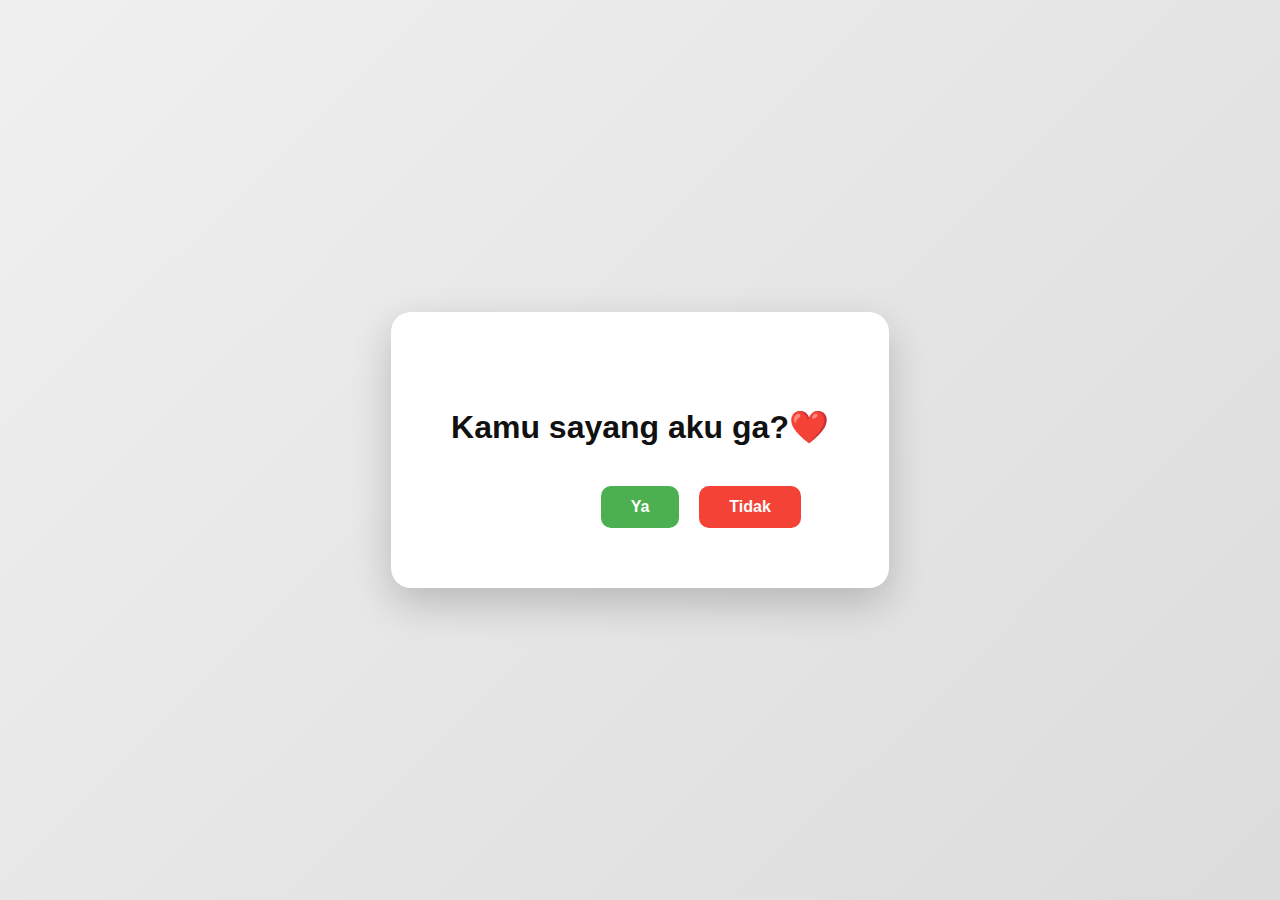
<file: index.html>
<!DOCTYPE html>
<html lang="id">
<head>
<meta charset="UTF-8">
<meta name="viewport" content="width=device-width, initial-scale=1.0">
<title>Ultimate Mode</title>

<style>
body {
    margin: 0;
    height: 100vh;
    font-family: Arial, sans-serif;
    background: linear-gradient(135deg, #f0f0f0, #dcdcdc);
    overflow: hidden;
}

/* CARD */
.container {
    height: 100vh;
    display: flex;
    justify-content: center;
    align-items: center;
}

.card {
    background: white;
    padding: 50px 60px;
    border-radius: 20px;
    box-shadow: 0 15px 40px rgba(0,0,0,0.2);
    text-align: center;
}

/* TAUNT TEXT */
.taunt {
    height: 24px;
    margin-bottom: 15px;
    font-weight: bold;
    color: #ff3b3b;
    opacity: 0;
    transition: opacity 0.3s ease;
}

/* QUESTION */
h1 {
    margin-bottom: 30px;
    font-size: 32px;
    color: #111;
}

/* BUTTONS */
button {
    padding: 12px 30px;
    font-size: 16px;
    margin: 10px;
    cursor: pointer;
    border: none;
    border-radius: 10px;
    font-weight: bold;
    transition: transform 0.2s;
}

button:hover {
    transform: scale(1.05);
}

#ya {
    background-color: #4CAF50;
    color: white;
}

#tidak {
    background-color: #f44336;
    color: white;
    position: absolute;
    transition: left 0.25s ease, top 0.25s ease, transform 0.25s ease;
}

/* THANK YOU PAGE */
.thankyou {
    display: none;
    height: 100vh;
    justify-content: center;
    align-items: center;
    font-size: 42px;
    font-weight: bold;
    animation: fadeZoom 0.8s ease forwards;
}

@keyframes fadeZoom {
    from {
        opacity: 0;
        transform: scale(0.8);
    }
    to {
        opacity: 1;
        transform: scale(1);
    }
}

/* NOTIF BOUNCE */
.notif {
    position: fixed;
    top: -100px;
    left: 50%;
    transform: translateX(-50%);
    background-color: #111;
    color: white;
    padding: 15px 30px;
    border-radius: 12px;
    font-size: 16px;
    z-index: 100;
}

.notif.show {
    animation: bounce 0.8s ease forwards;
}

@keyframes bounce {
    0% { top: -100px; }
    60% { top: 30px; }
    80% { top: 15px; }
    100% { top: 20px; }
}
</style>
</head>

<body>

<div class="notif" id="notif">Love you banyak2🫶</div>

<div class="container" id="page1">
    <div class="card">
        <div id="taunt" class="taunt"></div>
        <h1>Kamu sayang aku ga?❤️</h1>
        <button id="ya">Ya</button>
        <button id="tidak">Tidak</button>
    </div>
</div>

<div class="thankyou" id="page2">
    <p>aku tau kalo kamu sayang aku hahaa❤️💕💕 <br>
        <button><a href="asset/for_u.html">i have somethink for you</a></button>
    </p>
    
</div>

<script>
const tidakBtn = document.getElementById("tidak");
const yaBtn = document.getElementById("ya");
const page1 = document.getElementById("page1");
const page2 = document.getElementById("page2");
const notif = document.getElementById("notif");
const taunt = document.getElementById("taunt");

const messages = [
    "tidak kena :P",
    "ga boleh",
    "harus jawab ya!",
    "jangan laa",
    "kejar aja terus wlee",
    "ga bakal bisa ya",
    "hahahaa ga kena yaa"
];

let tauntTimeout;

/* FUNCTION TOMBOL KABUR */
function kabur() {
    const maxX = window.innerWidth - tidakBtn.offsetWidth;
    const maxY = window.innerHeight - tidakBtn.offsetHeight;

    const x = Math.random() * maxX;
    const y = Math.random() * maxY;
    const rotate = Math.random() * 40 - 20;

    tidakBtn.style.left = x + "px";
    tidakBtn.style.top = y + "px";
    tidakBtn.style.transform = `rotate(${rotate}deg)`;

    showTaunt();
}

/* TAUNT RANDOM */
function showTaunt() {
    const randomText = messages[Math.floor(Math.random() * messages.length)];
    taunt.textContent = randomText;
    taunt.style.opacity = "1";

    clearTimeout(tauntTimeout);
    tauntTimeout = setTimeout(() => {
        taunt.style.opacity = "0";
    }, 3000);
}

tidakBtn.addEventListener("mouseenter", kabur);
tidakBtn.addEventListener("mousemove", kabur);

/* TOMBOL YA */
yaBtn.addEventListener("click", () => {
    page1.style.display = "none";
    page2.style.display = "flex";

    notif.classList.add("show");

    setTimeout(() => {
        notif.style.top = "-100px";
    }, 3000);
});
</script>

</body>
</html>
</file>
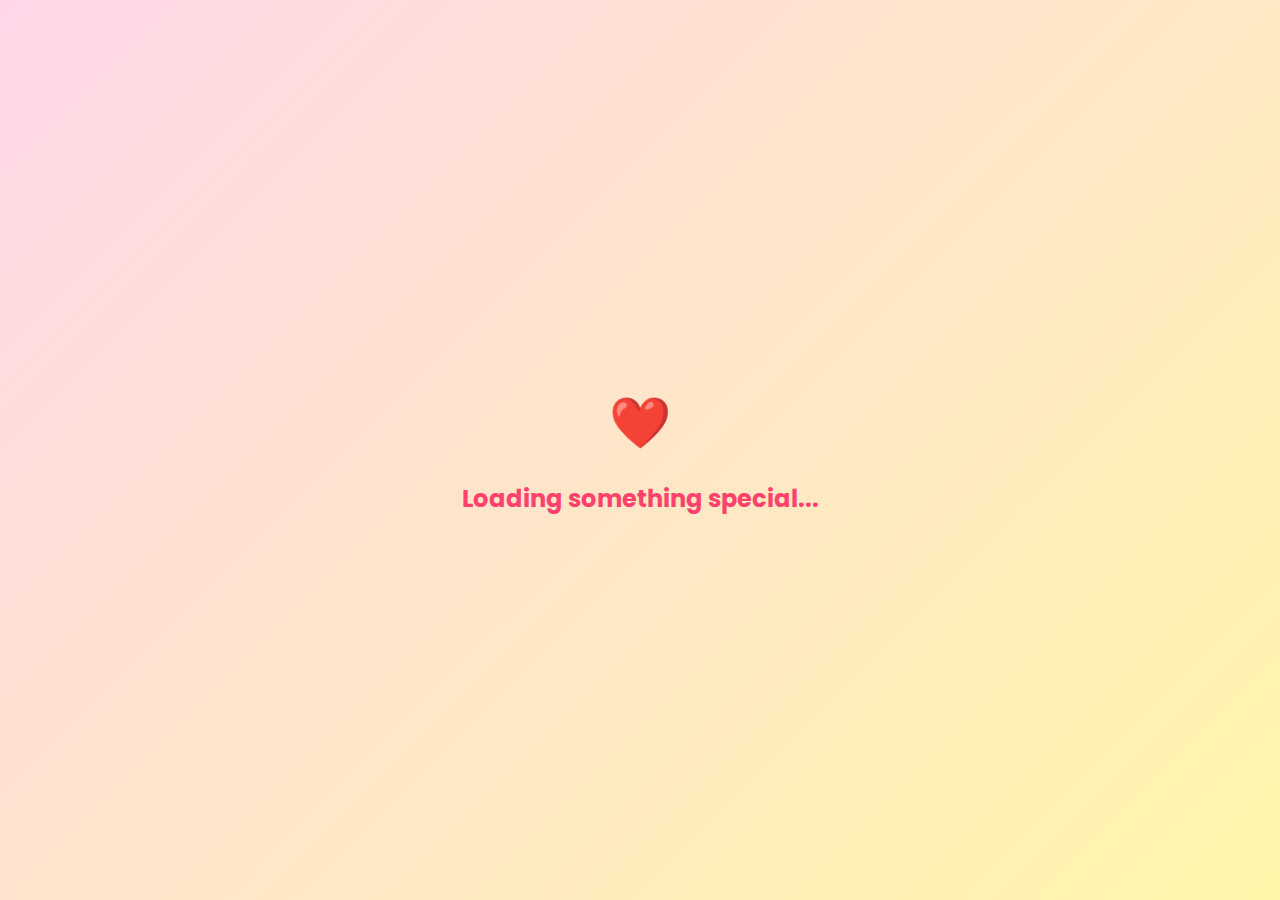
<file: asset/for_u.html>
<!DOCTYPE html>
<html lang="id">
<head>
<meta charset="UTF-8">
<meta name="viewport" content="width=device-width, initial-scale=1.0">
<title>Birthday Album</title>

<link href="https://fonts.googleapis.com/css2?family=Poppins:wght@400;700;900&display=swap" rel="stylesheet">

<style>
*{
    margin:0;
    padding:0;
    box-sizing:border-box;
    font-family:'Poppins',sans-serif;
}

body{
    height:100vh;
    display:flex;
    justify-content:center;
    align-items:center;
    background:linear-gradient(135deg,#fff6a9,#ffd6e8,#c8f7ff);
    overflow:hidden;
    transition:0.4s;
}

/* ✨ SPARKLE BACKGROUND */
.sparkle{
    position:fixed;
    width:6px;
    height:6px;
    background:white;
    border-radius:50%;
    opacity:0.8;
    animation:fall linear forwards;
    z-index:0;
}

@keyframes fall{
    to{
        transform:translateY(100vh);
        opacity:0;
    }
}

/* 💌 LOADING SCREEN */
.loader{
    position:fixed;
    inset:0;
    background:linear-gradient(135deg,#ffd6e8,#fff6a9);
    display:flex;
    justify-content:center;
    align-items:center;
    flex-direction:column;
    z-index:3000;
}

.loader h2{
    color:#ff416c;
    margin-top:20px;
}

.loader-heart{
    font-size:50px;
    animation:beat 1s infinite;
}

@keyframes beat{
    0%,100%{transform:scale(1);}
    50%{transform:scale(1.2);}
}

/* BLUR EFFECT */
body.blur-bg .container{
    filter:blur(8px);
    transform:scale(0.98);
}

/* MAIN */
.container{
    width:90%;
    max-width:1400px;
    display:flex;
    justify-content:space-between;
    align-items:center;
    transition:0.4s;
    position:relative;
    z-index:1;
}

.text h1{
    font-size:80px;
    font-weight:900;
    color:white;
    text-shadow:0 0 20px rgba(255,255,255,0.8);
}

.text h2{
    font-size:90px;
    font-weight:900;
    background:linear-gradient(45deg,#ff416c,#ff4b2b);
    -webkit-background-clip:text;
    -webkit-text-fill-color:transparent;
}

/* 🫶 QUOTE */
.quote{
    margin-top:15px;
    font-size:18px;
    color:white;
    opacity:0.9;
}

.date{
    margin-top:25px;
    padding:12px 35px;
    background:white;
    border-radius:40px;
    font-size:20px;
    font-weight:600;
}

/* Tombol Open Letter */
.letter-btn {
  margin-top: 20px;
  padding: 12px 30px;
  font-size: 18px;
  border-radius: 30px;
  border: none;
  cursor: pointer;
  background: linear-gradient(135deg, #ff9ecf, #ff6fa5);
  color: white;
  font-weight: bold;
  box-shadow: 0 6px 15px rgba(255, 105, 180, 0.3);
  transition: all 0.3s ease;
}

.letter-btn:hover {
  transform: scale(1.05);
  box-shadow: 0 8px 20px rgba(255, 105, 180, 0.5);
}

/* Overlay */
.letter-overlay {
  position: fixed;
  inset: 0;
  background: rgba(0,0,0,0.4);
  display: none;
  justify-content: center;
  align-items: center;
  backdrop-filter: blur(6px);
  z-index: 999;
}

/* Paper */
.letter-paper {
  width: 90%;
  max-width: 600px;
  max-height: 80vh;
  background: #fffaf5;
  padding: 30px;
  border-radius: 15px;
  box-shadow: 0 20px 40px rgba(0,0,0,0.2);
  position: relative;
  overflow-y: auto;
  animation: letterOpen 0.4s ease forwards;
  transform: scale(0.9);
  opacity: 0;
}

@keyframes letterOpen {
  to {
    transform: scale(1);
    opacity: 1;
  }
}

.letter-paper h2 {
  text-align: center;
  margin-bottom: 20px;
  color: #ff6fa5;
}

.letter-content p {
  margin: 6px 0;
  font-size: 15px;
  line-height: 1.6;
  color: #444;
}

/* Close button */
.close-letter {
  position: absolute;
  top: 10px;
  right: 15px;
  cursor: pointer;
  font-size: 18px;
  color: #999;
}

.close-letter:hover {
  color: #ff6fa5;
}


/* RIGHT */
.right{
    display:flex;
    flex-direction:column;
    align-items:center;
}

.circle{
    width:350px;
    height:350px;
    background:white;
    border-radius:50%;
    display:flex;
    justify-content:center;
    align-items:center;
    box-shadow:0 20px 50px rgba(0,0,0,0.2);
}

.circle img{
    width:250px;
}

.next-btn{
    margin-top:25px;
    padding:12px 40px;
    border:none;
    border-radius:40px;
    font-size:18px;
    font-weight:700;
    background:#ff416c;
    color:white;
    cursor:pointer;
    transition:0.3s;
}

.next-btn:hover{
    transform:scale(1.1);
}

/* ================= ALBUM ================= */

.album{
    position:fixed;
    inset:0;
    backdrop-filter:blur(6px);
    background:rgba(0,0,0,0.4);
    display:none;
    justify-content:center;
    align-items:center;
    z-index:999;
}

.album-content{
    width:900px;
    max-width:95%;
    background:white;
    border-radius:25px;
    padding:50px 40px 40px 40px;
    position:relative;
}

/* CLOSE BUTTON */
.close-btn{
    position:absolute;
    top:15px;
    right:20px;
    font-size:28px;
    font-weight:700;
    cursor:pointer;
    color:#ff416c;
    transition:0.3s;
}

.close-btn:hover{
    transform:scale(1.2);
}

/* GIF */
.corner-gif{
    position:absolute;
    width:70px;
    height:70px;
    object-fit:contain;
    pointer-events:none;
}

.corner-top-left{ top:10px; left:15px; }
.corner-bottom-right{ bottom:15px; right:20px; }

/* GRID */
.page{
    display:none;
    grid-template-columns:repeat(2,1fr);
    gap:25px;
}

.page.active{ display:grid; }

/* 💗 FOTO HOVER GLOW */
.photo-frame{
    width:100%;
    aspect-ratio:1/1;
    background:#f3f3f3;
    border-radius:18px;
    overflow:hidden;
    box-shadow:0 8px 20px rgba(0,0,0,0.15);
    transition:0.3s;
}

.photo-frame:hover{
    transform:scale(1.05);
    box-shadow:0 0 25px rgba(255,105,180,0.6);
}

.photo-frame img{
    width:100%;
    height:100%;
    object-fit:cover;
}

.nav{
    margin-top:30px;
    text-align:right;
}

.nav button{
    padding:10px 25px;
    margin-left:10px;
    border:none;
    border-radius:30px;
    font-weight:600;
    cursor:pointer;
}

.prev{ background:#ccc; }
.next{ background:#ff416c; color:white; }

/* ❤️ CURSOR TRAIL */
.heart{
    position:fixed;
    font-size:20px;
    pointer-events:none;
    animation:float 1s linear forwards;
    z-index:2000;
}

@keyframes float{
    to{
        transform:translateY(-30px);
        opacity:0;
    }
}

/* ================= RESPONSIVE ================= */

/* Tablet */
@media (max-width: 1024px){

    .text h1{
        font-size:60px;
    }

    .text h2{
        font-size:65px;
    }

    .circle{
        width:280px;
        height:280px;
    }

    .circle img{
        width:200px;
    }

    .album-content{
        width:95%;
        padding:40px 25px;
    }

}


/* Mobile */
@media (max-width: 768px){

    body{
        height:auto;
        padding:40px 20px;
        overflow:auto;
    }

    .container{
        flex-direction:column;
        gap:40px;
        text-align:center;
    }

    .text h1{
        font-size:45px;
    }

    .text h2{
        font-size:50px;
    }

    .quote{
        font-size:16px;
    }

    .date{
        font-size:16px;
        padding:10px 25px;
    }

    .letter-btn{
        font-size:16px;
        padding:10px 25px;
    }

    .circle{
        width:220px;
        height:220px;
    }

    .circle img{
        width:160px;
    }

    .next-btn{
        font-size:16px;
        padding:10px 30px;
    }

    .album-content{
        padding:30px 20px;
    }

    .page{
        gap:15px;
    }

    .nav{
        text-align:center;
    }

}


/* Small Mobile */
@media (max-width: 480px){

    .text h1{
        font-size:35px;
    }

    .text h2{
        font-size:40px;
    }

    .circle{
        width:180px;
        height:180px;
    }

    .circle img{
        width:130px;
    }

}

    
</style>
</head>
<body>

<!-- 💌 LOADER -->
<div class="loader" id="loader">
    <div class="loader-heart">❤️</div>
    <h2>Loading something special...</h2>
</div>

<div class="container">

    <div class="text">
        <h1>Spesial</h1>
        <h2>For You</h2>
        <div class="quote">stay cute forever🫶🐥</div>
        <div class="date">my beautiful girl</div>

        <button class="letter-btn" onclick="openLetter()">
            Open Letter 💌
          </button>
    </div>

    <div class="right">
        <div class="circle">
            <img src="chick.gif">
        </div>
        <button class="next-btn" onclick="openAlbum()">Next</button>
    </div>

</div>

<!-- letter group -->
  
  <div class="letter-overlay" id="letterOverlay">
    <div class="letter-paper">
      <span class="close-letter" onclick="closeLetter()">✖</span>
      <h2>For My Beautiful Girl 💖</h2>
      <div class="letter-content">
        <p>Haii sayangg ❤️💕 <br>
            Happy birthday and Happy valentine sayangg, maaff yaa mas ga bisa ngasih apa-apa di hari valentine ini karenaa kendala uang, mungkin ini ga ada apa-apanya buat kamu tapi aku hanya bisa bikin ini di bulan yg istimewa buat kamu, maaf beribu-ribu maaff yaa, aku pernah denger jika tidak bisa membeli maka gunakan otakmu untuk berkreativitas, jadi aku kepikiran buat bikin ini, dengan skill seadanya aku, aku buat ini khusus ke kamu, <br>
            maaf ya kalo telat, tapi aku selalu doakan kamu semoga menjadi anak yg baik, sholehah, selalu disehatkan, selalu sayang dan nurut ke orang tua, makin cantik, makin pinter, makin rajin yaa sayangg <br>
            mas minta maaf kalo sering bikin kamu marah, kesel, badmood yaa, maaf kalo slow respond waktu kamu dm di ig yaa, <br>
            mungkin cuma ini beberapa kata dari aku, mas selalu sayang ke adekk, i always love you babe<br> 
            love you banyak-banyak sayangku cintaku imutku manisku cantikku duniakuu💕❤️
        </p>
      </div>
    </div>
  </div>
  
<!-- ALBUM -->
<div class="album" id="album">
    <div class="album-content">

        <div class="close-btn" onclick="closeAlbum()">✕</div>

        <img src="cute1.gif" class="corner-gif corner-top-left">
        <img src="cute2.gif" class="corner-gif corner-bottom-right">

        <div class="page active" id="page1">
            <div class="photo-frame"><img src="novi10.JPG"></div>
            <div class="photo-frame"><img src="novi11.JPG"></div>
            <div class="photo-frame"><img src="novi12.png"></div>
            <div class="photo-frame"><img src="novi13.png"></div>
        </div>

        <div class="page" id="page2">
            <div class="photo-frame"><img src="novi14.png"></div>
            <div class="photo-frame"><img src="novi3.jpg"></div>
            <div class="photo-frame"><img src="novi20.jpg"></div>
            <div class="photo-frame"><img src="novi6.JPG"></div>
        </div>

        <div class="page" id="page3">
            <div class="photo-frame"><img src="new2.png"></div>
            <div class="photo-frame"><img src="new4.png"></div>
            <div class="photo-frame"><img src="novi9.JPG"></div>
            <div class="photo-frame"><img src="novi.png"></div>
        </div>

        <div class="nav">
            <button class="prev" onclick="prevPage()">Prev</button>
            <button class="next" onclick="nextPage()">Next</button>
        </div>

    </div>
</div>

<script>
let currentPage = 1;
const totalPages = 3;

/* LOADER */
window.addEventListener("load", function(){
    setTimeout(()=>{
        document.getElementById("loader").style.display="none";
    },2000);
});

/* SPARKLE */
setInterval(()=>{
    const sparkle=document.createElement("div");
    sparkle.className="sparkle";
    sparkle.style.left=Math.random()*100+"vw";
    sparkle.style.animationDuration=(3+Math.random()*3)+"s";
    document.body.appendChild(sparkle);
    setTimeout(()=>sparkle.remove(),6000);
},300);

/* ALBUM */
function openAlbum(){
    document.getElementById("album").style.display = "flex";
    document.body.classList.add("blur-bg");
}

function closeAlbum(){
    document.getElementById("album").style.display = "none";
    document.body.classList.remove("blur-bg");
}

function showPage(page){
    for(let i=1;i<=totalPages;i++){
        document.getElementById("page"+i).classList.remove("active");
    }
    document.getElementById("page"+page).classList.add("active");
}

function nextPage(){
    if(currentPage < totalPages){
        currentPage++;
        showPage(currentPage);
    }
}

function prevPage(){
    if(currentPage > 1){
        currentPage--;
        showPage(currentPage);
    }
}

/* ❤️ CURSOR */
document.addEventListener("mousemove", function(e){
    const heart = document.createElement("div");
    heart.className = "heart";
    heart.innerHTML = "❤️";
    heart.style.left = e.clientX + "px";
    heart.style.top = e.clientY + "px";
    document.body.appendChild(heart);
    setTimeout(()=>heart.remove(),1000);
});

function openLetter() {
  document.getElementById("letterOverlay").style.display = "flex";
}

function closeLetter() {
  document.getElementById("letterOverlay").style.display = "none";
}

</script>

</body>
</html>
</file>
